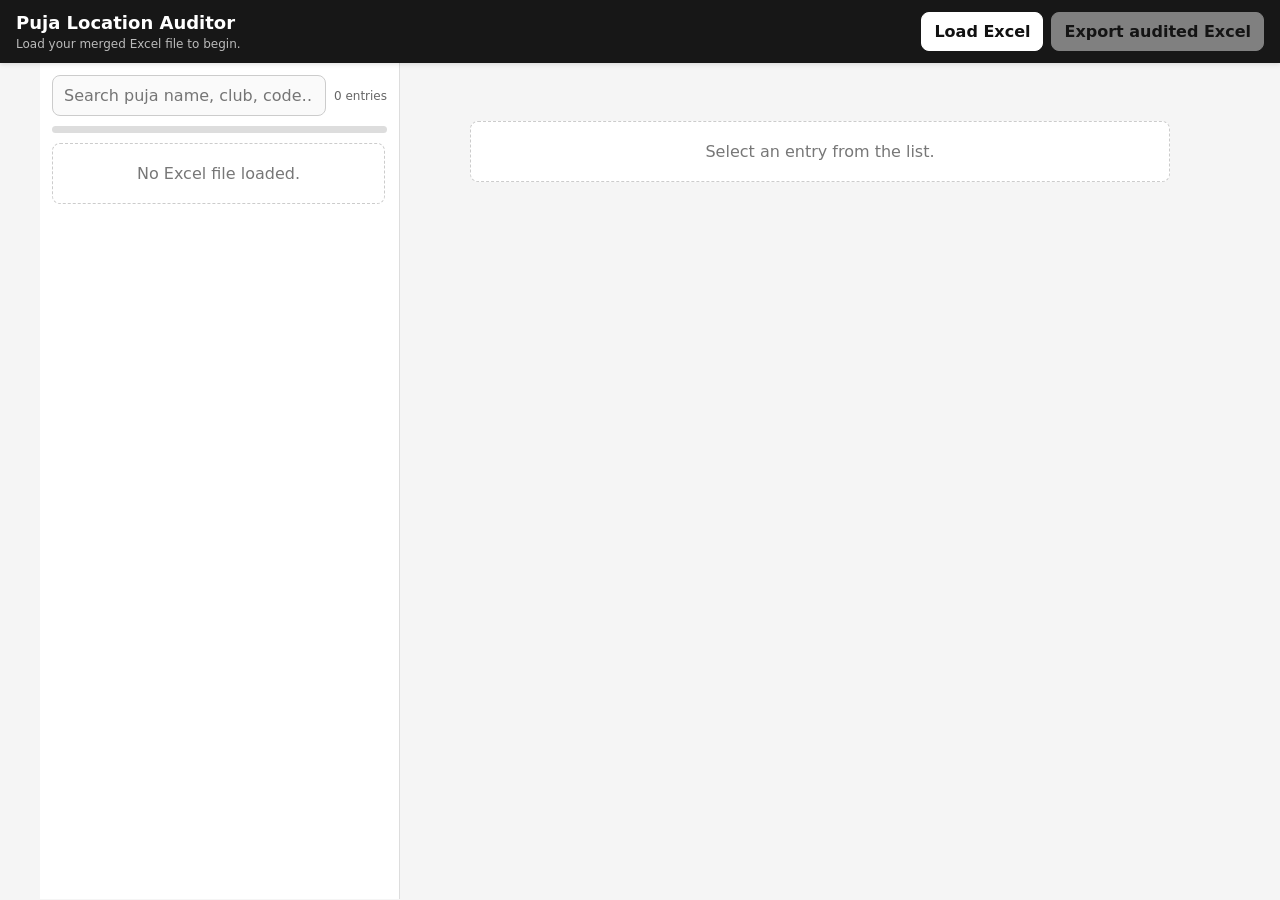
<file: index.html>
<!doctype html>
<html lang="en">
<head>
  <meta charset="utf-8">
  <meta name="viewport" content="width=device-width, initial-scale=1, viewport-fit=cover">
  <meta name="theme-color" content="#111827">
  <link rel="manifest" href="manifest.webmanifest">
  <link rel="stylesheet" href="style.css">
  <title>Puja Location Auditor</title>
</head>
<body>
  <header class="topbar">
    <div>
      <h1>Puja Location Auditor</h1>
      <div id="fileInfo" class="muted">Load your merged Excel file to begin.</div>
    </div>
    <div class="top-actions">
      <label class="button primary">
        Load Excel
        <input id="fileInput" type="file" accept=".xlsx,.xls" hidden>
      </label>
      <button id="exportBtn" class="button" disabled>Export audited Excel</button>
    </div>
  </header>

  <main class="layout">
    <aside class="list-panel">
      <div class="list-tools">
        <input id="searchInput" placeholder="Search puja name, club, code…" disabled>
        <div id="count" class="muted">0 entries</div>
      </div>
      <div id="entryList" class="entry-list">
        <div class="empty">No Excel file loaded.</div>
      </div>
    </aside>

    <section class="detail-panel">
      <div id="emptyDetail" class="empty detail-empty">Select an entry from the list.</div>
      <div id="detail" hidden>
        <div class="detail-head">
          <div>
            <div id="entryCode" class="eyebrow"></div>
            <h2 id="entryName"></h2>
            <div id="entryClub" class="muted"></div>
            <div id="entryAddress" class="address"></div>
          </div>
          <div class="nav-actions">
            <button id="prevBtn" class="button">← Previous</button>
            <button id="nextBtn" class="button">Next →</button>
          </div>
        </div>

        <hr>
        <h3>Check the four candidate locations</h3>
        <p class="muted">Open each available pin in Google Maps, then choose the one that matches the actual pandal/location.</p>
        <div id="candidateGrid" class="candidate-grid"></div>

        <section class="verify-box">
          <h3>Record decision</h3>
          <div class="choice-row">
            <label><input type="radio" name="decision" value="candidate"> Selected candidate above</label>
            <label><input type="radio" name="decision" value="corrected"> I have the correct Google Maps link</label>
          </div>
          <div id="candidateSelectWrap" class="field">
            <label for="candidateSelect">Correct candidate</label>
            <select id="candidateSelect">
              <option value="">Choose D1 / D2 / D4 / Google Maps…</option>
            </select>
          </div>
          <div id="correctedWrap" class="field" hidden>
            <label for="correctedLink">Correct Google Maps link</label>
            <input id="correctedLink" type="url" inputmode="url" placeholder="https://maps.google.com/...">
          </div>
          <div class="save-row">
            <button id="saveBtn" class="button primary" disabled>Save verification</button>
            <span id="savedNote" class="muted"></span>
          </div>
        </section>
      </div>
    </section>
  </main>

  <script src="https://cdn.sheetjs.com/xlsx-0.20.3/package/dist/xlsx.full.min.js"></script>
  <script src="app.js"></script>
</body>
</html>
</file>
<file: style.css>
*{box-sizing:border-box}
:root{font-family:system-ui,-apple-system,BlinkMacSystemFont,"Segoe UI",sans-serif;color-scheme:light}
body{margin:0;background:#f5f5f5;color:#171717}
button,input,select{font:inherit}
.topbar{position:sticky;top:0;z-index:10;display:flex;justify-content:space-between;gap:12px;align-items:center;padding:12px 16px;background:#171717;color:#fff;box-shadow:0 1px 5px #0002}
.topbar h1{font-size:18px;line-height:1.2;margin:0 0 3px}.muted{color:#666;font-size:12px}.topbar .muted{color:#bbb}
.top-actions,.nav-actions,.save-row,.list-tools{display:flex;gap:8px;align-items:center;flex-wrap:wrap}
.button{border:1px solid #ccc;background:#eee;color:#171717;border-radius:8px;padding:9px 12px;cursor:pointer;font-weight:650}.button:hover{filter:brightness(.97)}.button:disabled{opacity:.45;cursor:not-allowed}.button.primary{background:#fff;color:#111;border-color:#fff}.topbar .button{background:#fff;color:#111;border-color:#fff}
.layout{max-width:1200px;margin:0 auto;display:grid;grid-template-columns:360px 1fr;min-height:calc(100vh - 64px)}
.list-panel{background:#fff;border-right:1px solid #ddd;padding:12px;overflow:hidden}.detail-panel{padding:18px}
.list-tools{margin-bottom:10px}.list-tools input{flex:1;min-width:0;padding:10px 11px;border:1px solid #ccc;border-radius:8px}
.entry-list{display:flex;flex-direction:column;gap:6px;max-height:calc(100vh - 135px);overflow:auto;padding-right:2px}
.entry{display:grid;grid-template-columns:32px 1fr;gap:8px;text-align:left;border:1px solid #ddd;background:#fafafa;border-radius:8px;padding:9px;cursor:pointer}.entry:hover{background:#f0f0f0}.entry.active{border-color:#171717;background:#f0f0f0}.entry.done{border-left:4px solid #1f7a47}
.entry-number{font-weight:800;color:#666}.entry-title{font-weight:700;white-space:nowrap;overflow:hidden;text-overflow:ellipsis}.entry-sub{font-size:11px;color:#666;white-space:nowrap;overflow:hidden;text-overflow:ellipsis;margin-top:2px}.entry-status{font-size:11px;color:#1f7a47;margin-top:2px}
.empty{padding:20px;text-align:center;color:#777;border:1px dashed #ccc;border-radius:8px;background:#fff}.detail-empty{max-width:700px;margin:40px auto}
.detail-head{display:flex;justify-content:space-between;gap:16px;align-items:flex-start}.eyebrow{font-size:11px;letter-spacing:.04em;color:#777;text-transform:uppercase}.detail-head h2{margin:2px 0 3px;font-size:24px}.address{margin-top:5px;color:#444;font-size:13px;line-height:1.4}hr{border:0;border-top:1px solid #ddd;margin:18px 0}
h3{margin:0 0 5px;font-size:16px}.candidate-grid{display:grid;grid-template-columns:1fr 1fr;gap:10px;margin-top:12px}
.candidate{display:flex;justify-content:space-between;gap:10px;align-items:center;border:1px solid #ccc;border-radius:9px;padding:11px;background:#fff}.candidate.available{border-color:#999}.candidate.unavailable{background:#f3f3f3;color:#777;border-style:dashed}.candidate-main{min-width:0}.candidate-name{font-weight:750}.candidate-detail{font-size:11px;color:#777;white-space:nowrap;overflow:hidden;text-overflow:ellipsis;margin-top:2px}.candidate.open{white-space:nowrap}.candidate.unavailable .candidate-detail{color:#888}
.verify-box{margin-top:16px;background:#fff;border:1px solid #ddd;border-radius:10px;padding:14px}.choice-row{display:flex;gap:18px;flex-wrap:wrap;font-size:13px;margin:10px 0}.field{margin-top:10px}.field label{display:block;font-size:12px;font-weight:700;margin-bottom:5px}.field input,.field select{width:100%;padding:10px 11px;border:1px solid #ccc;border-radius:8px;background:#fff}.save-row{margin-top:12px}.saved-note{min-height:18px}
.progress{height:7px;background:#ddd;border-radius:99px;overflow:hidden;margin:8px 0 10px}.progress>div{height:100%;background:#171717;transition:width .2s}.statsline{display:flex;justify-content:space-between;gap:8px;font-size:12px;color:#666}
@media(max-width:850px){.layout{display:block}.list-panel{border-right:0;border-bottom:1px solid #ddd}.entry-list{max-height:42vh}.detail-panel{padding:12px}.topbar{align-items:flex-start;flex-direction:column}.candidate-grid{grid-template-columns:1fr}.detail-head{flex-direction:column}.nav-actions{width:100%}.nav-actions .button{flex:1}}
</file>
